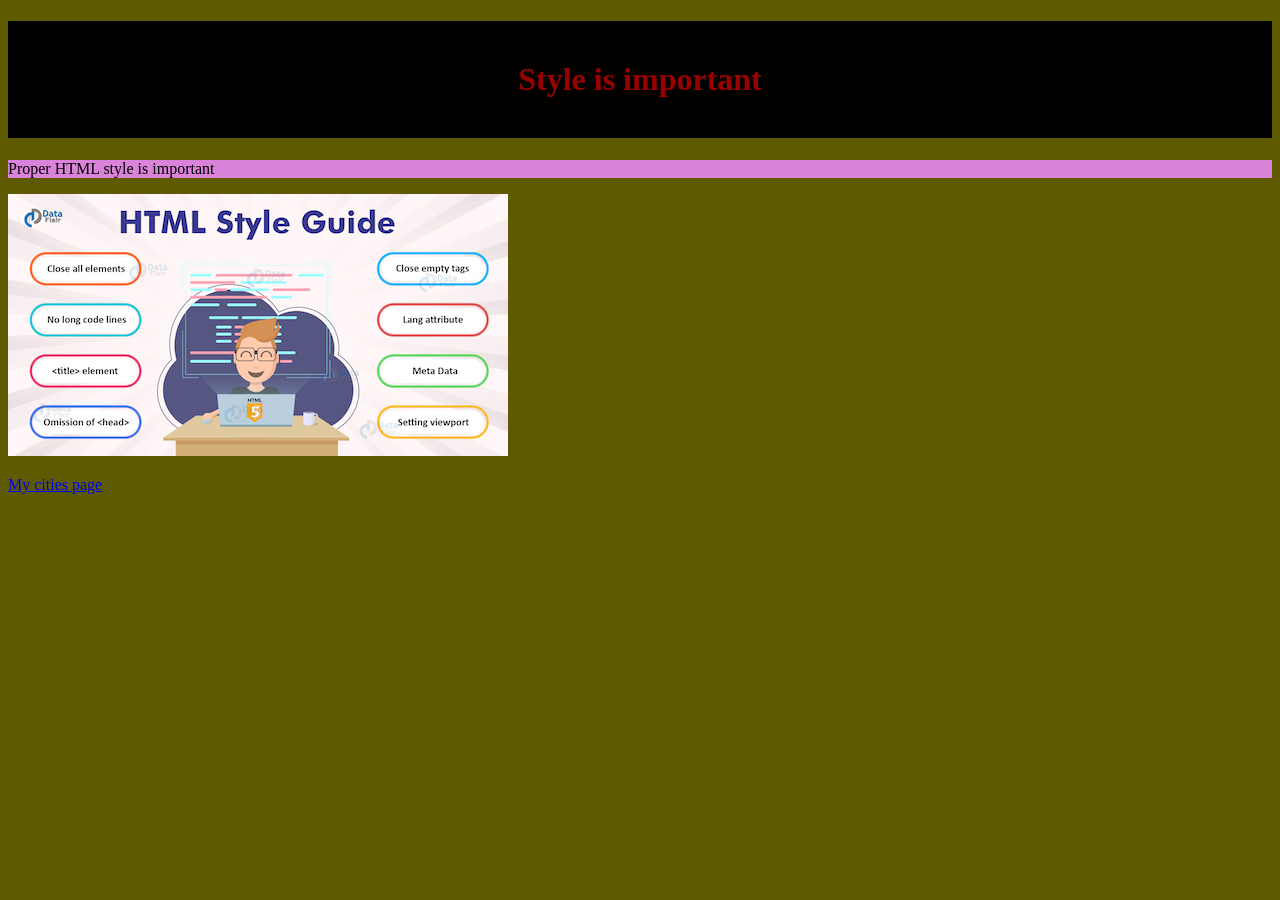
<file: cities2.html>
<!DOCTYPE html>
<!-- ICS2O-Unit1-03-HTML-hello_world -->
<html lang="en-ca">

<head>
  <meta charset="utf-8">
  <meta name="description" content="My first webpage, with proper style">
  <meta name="keywords" content="mths, icd2o">
  <meta name="author" content="Mr. Coxall">
  <meta name="viewport" content="width=device-width, initial-scale=1.0">
  <title>My first webpage, with proper style</title>
</head>
<style>
  #my-header {
    background-color: rgb(2, 1, 0);
    color: hsl(0, 100%, 30%);
    padding: 40px;
    text-align: center;
  }
</style>

<body style="background-color:rgb(93, 90, 0);">
  <h1 id="my-header">Style is important</h1>
  <p style="background-color:#da83da;">Proper HTML style is important</p>
  <img src="./images/HTML-style-guide.jpeg" alt="style">
  <p>
    <a href="./cities.html">My cities page</a>
  </p>
</body>

</html>
</file>
